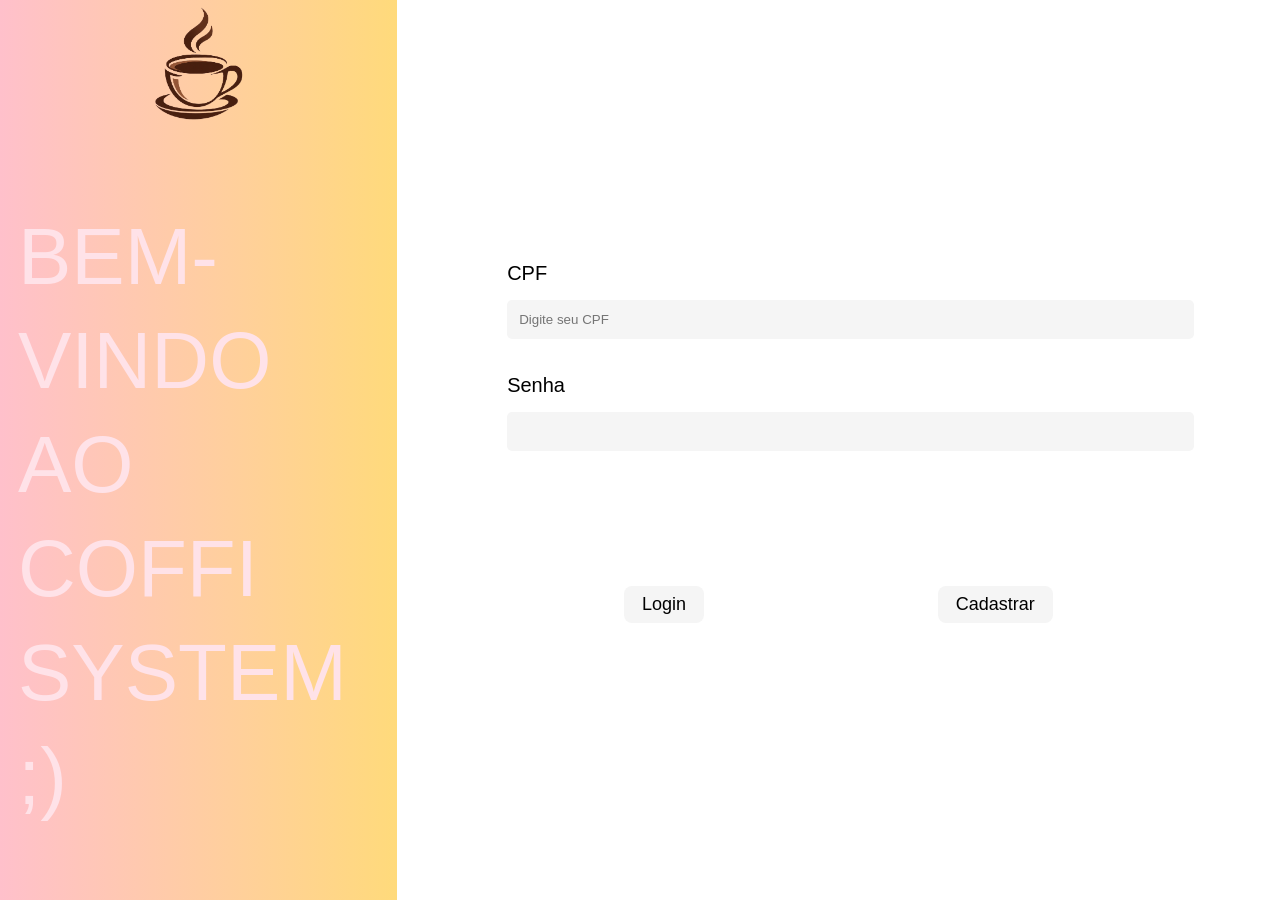
<file: src/main/resources/static/index.html>
<!DOCTYPE html>
<html lang="pt-BR">
<head>
    <meta charset="UTF-8">
    <meta name="viewport" content="width=device-width, initial-scale=1.0">
    <title>CoffiSystem - Login</title>
    <link rel="stylesheet" href="css/style.css">
    <script src="js/script.js" defer></script>
</head>
<body>

    <main class="container">

        <section class="lateral">
            <img src="imagens/coffisystem-logo.png" alt="Logo CoffiSystem">

            <h1>BEM-VINDO<br>AO<br>COFFI<br>SYSTEM ;)</h1>
        </section>

        <section class="login">
            <form id="formLogin">

                <label for="usuario">CPF</label>
                <input type="text" id="usuario" placeholder="Digite seu CPF" required>

                <label for="senha">Senha</label>
                <input type="password" id="senha" required>

                <div class="botoes">
                    <button type="submit">Login</button>
                    <button type="button" id="cadastrar">Cadastrar</button>
                </div>

                <p id="mensagem"></p>

            </form>
        </section>

    </main>

</body>
</html>
</file>
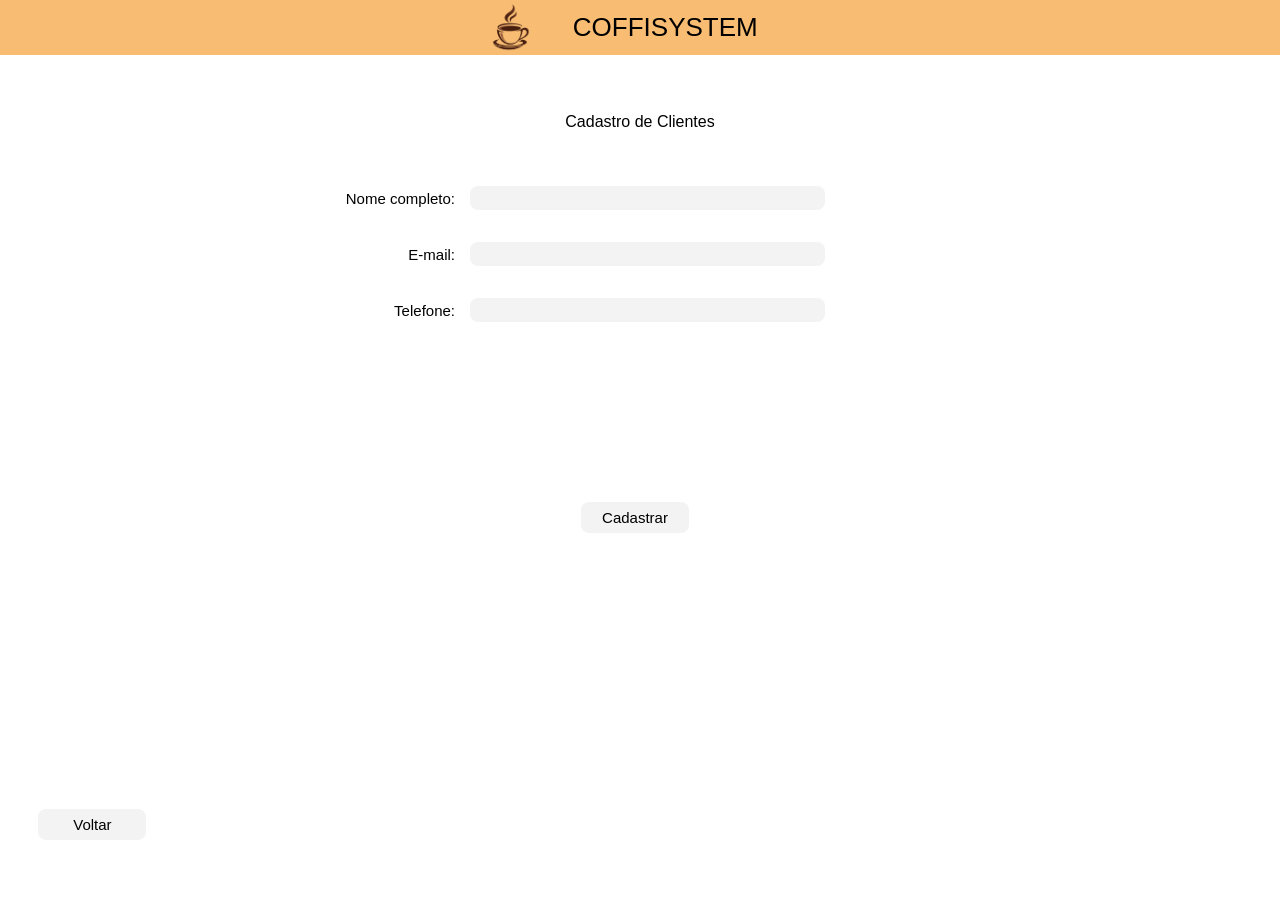
<file: src/main/resources/static/cadastro-cliente.html>
<!DOCTYPE html>
<html lang="pt-BR">
<head>
    <meta charset="UTF-8">
    <meta name="viewport" content="width=device-width, initial-scale=1.0">
    <title>CoffiSystem - Cadastro de Clientes</title>
    <link rel="stylesheet" href="css/style.css">
</head>
<body>
    <main class="container-cliente">
        <header class="cabecalho">
            <div class="espaco-logo">
                <img src="imagens/coffisystem-logo.png" alt="Logo CoffiSystem">
            </div>
            <h1>COFFISYSTEM</h1>
        </header>

        <section class="cadastro-cliente">
            <h2>Cadastro de Clientes</h2>

            <form id="formCliente">
                <div class="campo">
                    <label for="nomeCliente">Nome completo:</label>
                    <input type="text" id="nomeCliente" required>
                </div>

                <div class="campo">
                    <label for="emailCliente">E-mail:</label>
                    <input type="email" id="emailCliente" required>
                </div>

                <div class="campo">
                    <label for="telefoneCliente">Telefone:</label>
                    <input type="tel" id="telefoneCliente" required>
                </div>

                <div class="botoes-cadastro">
                    <button type="button"
                            onclick="window.location.href='menu-vendedor.html'">
                        Voltar
                    </button>

                    <button type="submit">Cadastrar</button>
                </div>
            </form>
        </section>
    </main>

    <script src="js/script.js"></script>
</body>
</html>
</file>
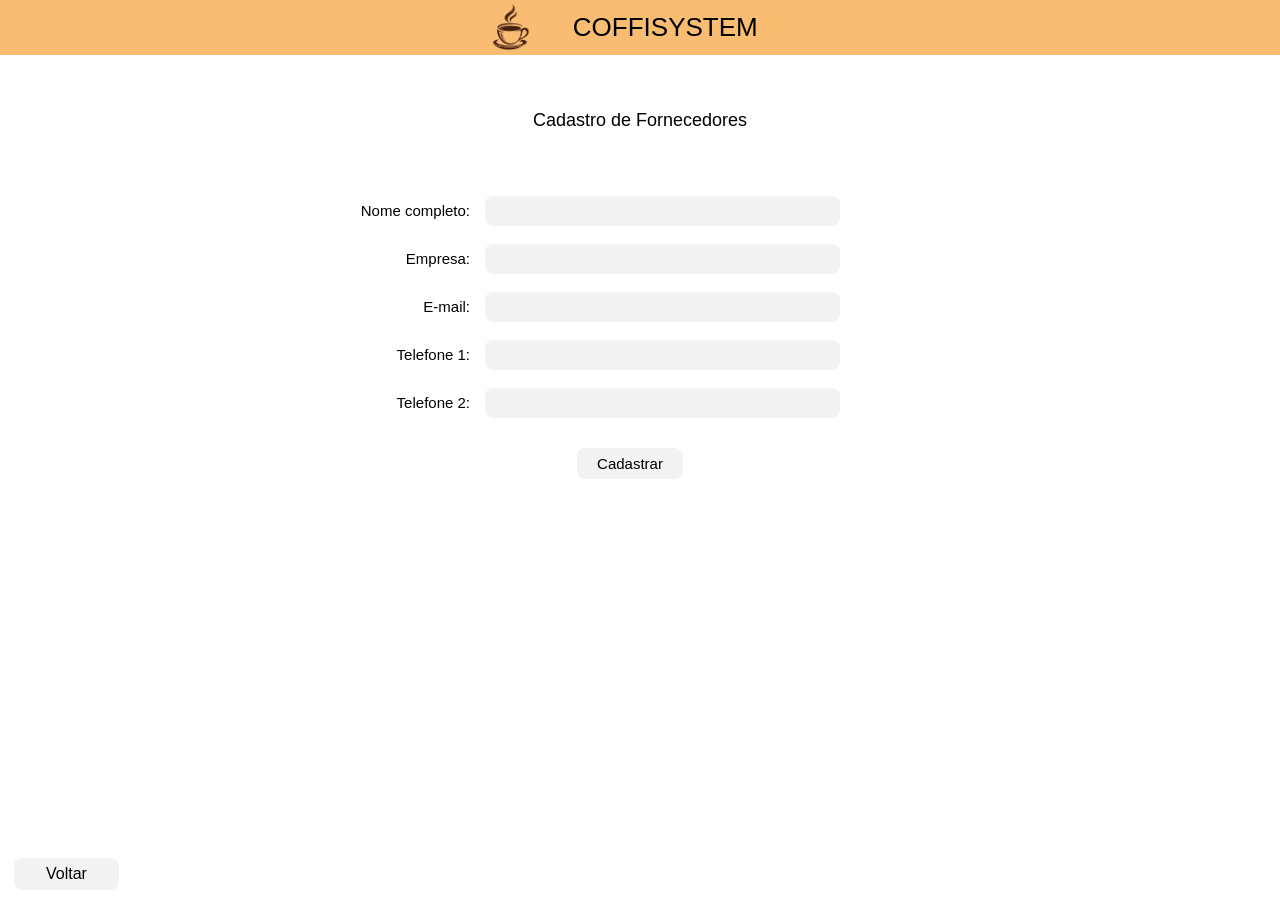
<file: src/main/resources/static/cadastro-fornecedor.html>
<!DOCTYPE html>
<html lang="pt-BR">
<head>
    <meta charset="UTF-8">
    <meta name="viewport" content="width=device-width, initial-scale=1.0">
    <title>CoffiSystem - Cadastro de Fornecedores</title>
    <link rel="stylesheet" href="css/style.css">
</head>
<body>

    <main class="container-fornecedor">
        <header class="cabecalho">
            <div class="espaco-logo">
                <img src="imagens/coffisystem-logo.png" alt="Logo CoffiSystem">
            </div>
            <h1>COFFISYSTEM</h1>
        </header>

        <section class="cadastro">
            <h2>Cadastro de Fornecedores</h2>

            <form id="formFornecedor">
                <div class="campo">
                    <label for="nome">Nome completo:</label>
                    <input type="text" id="nome" required>
                </div>

                <div class="campo">
                    <label for="empresa">Empresa:</label>
                    <input type="text" id="empresa" required>
                </div>

                <div class="campo">
                    <label for="email">E-mail:</label>
                    <input type="email" id="email" required>
                </div>

                <div class="campo">
                    <label for="telefone1">Telefone 1:</label>
                    <input type="tel" id="telefone1" required>
                </div>

                <div class="campo">
                    <label for="telefone2">Telefone 2:</label>
                    <input type="tel" id="telefone2">
                </div>

                <div class="botoes-cadastro">

                    <button type="submit">
                        Cadastrar
                    </button>
                </div>
            </form>
        </section>

        <button type="button" class="botao-voltar" onclick="window.location.href='menu-contabilidade.html'">
            Voltar
        </button>

    </main>

    <script src="js/script.js"></script>

</body>
</html>
</file>
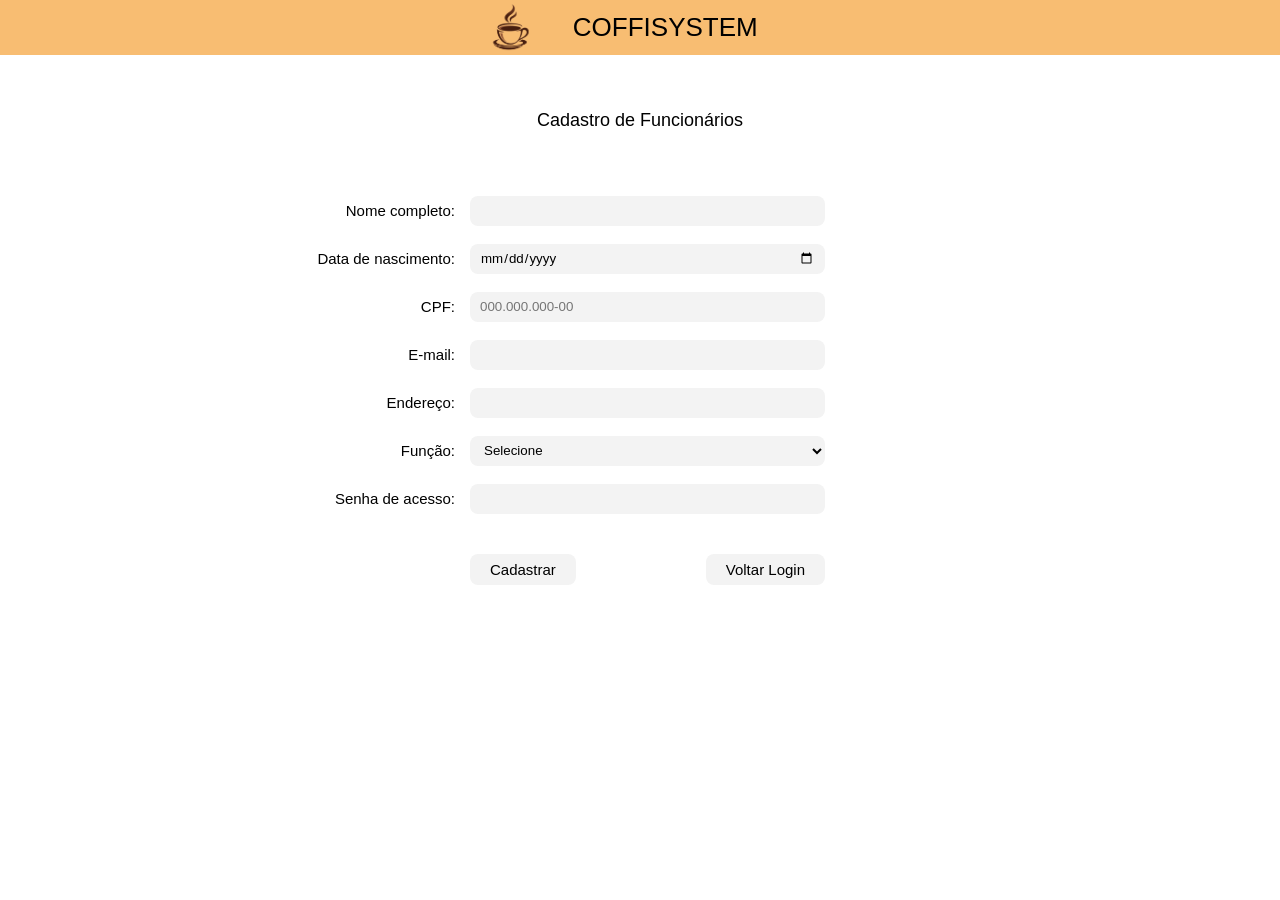
<file: src/main/resources/static/cadastro-funcionario.html>
<!DOCTYPE html>
<html lang="pt-BR">
<head>
    <meta charset="UTF-8">
    <meta name="viewport" content="width=device-width, initial-scale=1.0">
    <title>CoffiSystem - Cadastro de Funcionários</title>
    <link rel="stylesheet" href="css/style.css">
</head>
<body>

    <main class="container-cadastro">

        <header class="cabecalho">
            <div class="espaco-logo">
                <img src="imagens/coffisystem-logo.png" alt="Logo CoffiSystem">
            </div>
            <h1>COFFISYSTEM</h1>
        </header>

        <section class="cadastro">
            <h2>Cadastro de Funcionários</h2>

            <form id="formCadastro">

                <div class="campo">
                    <label for="nome">Nome completo:</label>
                    <input type="text" id="nome" required>
                </div>

                <div class="campo">
                    <label for="nascimento">Data de nascimento:</label>
                    <input type="date" id="nascimento" required>
                </div>

                <div class="campo">
                    <label for="cpf">CPF:</label>
                    <input type="text" id="cpf" maxlength="14"
                           placeholder="000.000.000-00" required>
                </div>

                <div class="campo">
                    <label for="email">E-mail:</label>
                    <input type="email" id="email" required>
                </div>

                <div class="campo">
                    <label for="endereco">Endereço:</label>
                    <input type="text" id="endereco" required>
                </div>

                <div class="campo">
                    <label for="funcao">Função:</label>
                    <select id="funcao" required>
                        <option value="">Selecione</option>
                        <option value="gerente">Gerente</option>
                        <option value="vendedor">Vendedor</option>
                        <option value="contabilidade">Contabilidade</option>
                    </select>
                </div>

                <div class="campo">
                    <label for="senha">Senha de acesso:</label>
                    <input type="password" id="senha" maxlength="20" required>
                </div>

                <div class="botoes-cadastro">
                    <button type="submit" id="botaoCadastrar">Cadastrar</button>

                    <button type="button" onclick="voltarLogin()">
                        Voltar Login
                    </button>
                </div>

            </form>
        </section>

    </main>

    <script>
        function voltarLogin() {
            window.location.href = "index.html";
        }

        document.getElementById("formCadastro").addEventListener("submit", async function(event) {
            event.preventDefault();

            const formulario = this;

            const funcionario = {
                nome: document.getElementById("nome").value.trim(),
                dataNascimento: document.getElementById("nascimento").value
                    .split("-").reverse().join("/"),
                cpf: document.getElementById("cpf").value.replace(/\D/g, ""),
                email: document.getElementById("email").value.trim(),
                endereco: document.getElementById("endereco").value.trim(),
                funcao: document.getElementById("funcao").value,
                senha: document.getElementById("senha").value
            };

            if (funcionario.cpf.length !== 11) {
                alert("Informe um CPF com 11 números!");
                return;
            }

            try {
                const resposta = await fetch("/api/funcionarios", {
                    method: "POST",
                    headers: {
                        "Content-Type": "application/json"
                    },
                    body: JSON.stringify(funcionario)
                });

                if (resposta.status === 409) {
                    alert("Já existe um usuário cadastrado com esse CPF!");
                    return;
                }

                if (!resposta.ok) {
                    const detalhe = await resposta.text();
                    console.error("Erro da API:", detalhe);
                    alert("Erro ao cadastrar funcionário.");
                    return;
                }

                alert("Funcionário cadastrado com sucesso!");
                formulario.reset();

            } catch (erro) {
                console.error("Erro ao cadastrar funcionário:", erro);
                alert("Não foi possível conectar ao servidor.");
            }
        });
    </script>

</body>
</html>
</file>
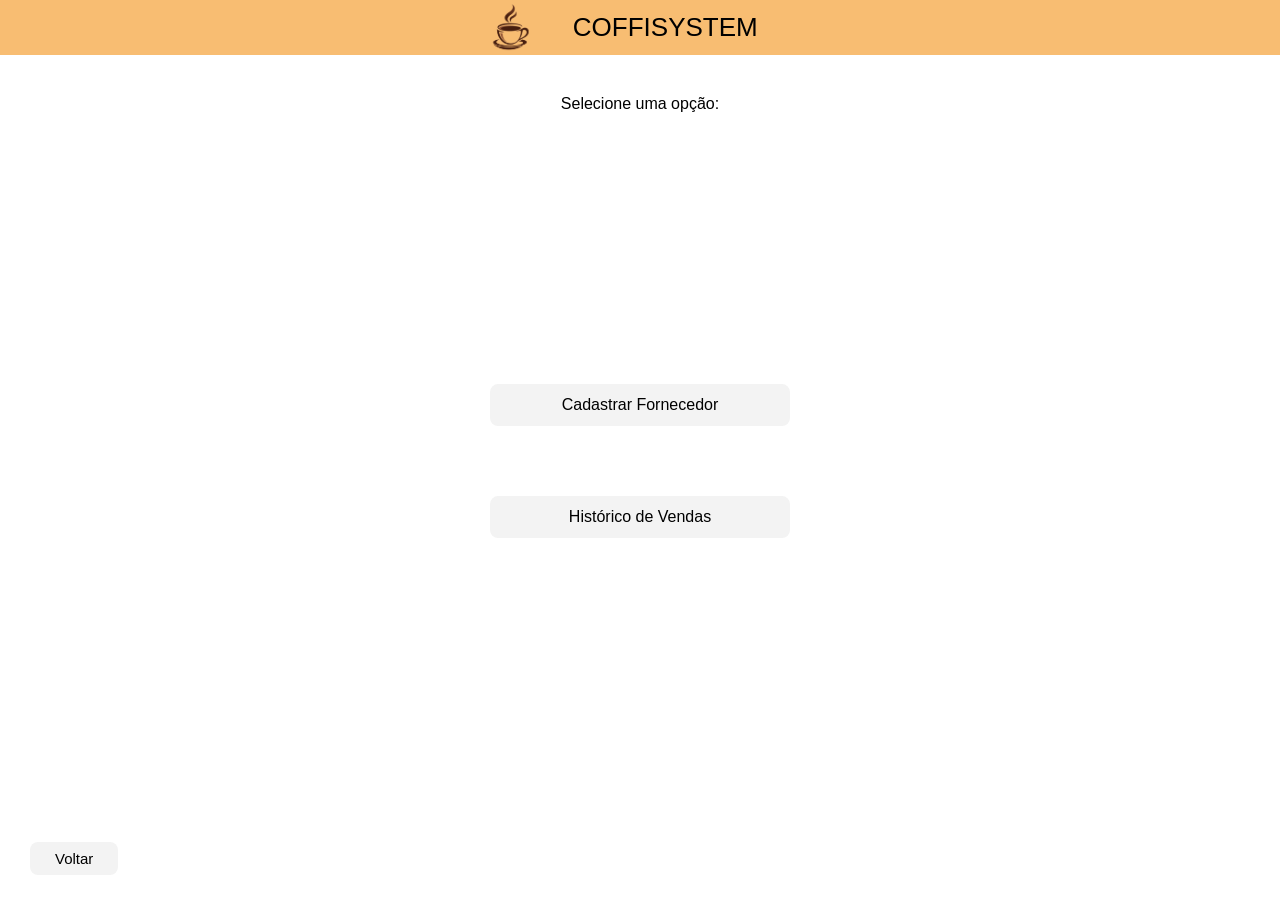
<file: src/main/resources/static/menu-contabilidade.html>
<!DOCTYPE html>
<html lang="pt-BR">
<head>
    <meta charset="UTF-8">
    <meta name="viewport" content="width=device-width, initial-scale=1.0">
    <title>CoffiSystem - Menu Contabilidade</title>
    <link rel="stylesheet" href="css/style.css">
</head>
<body>
    <main class="container-cadastro">

        <header class="cabecalho">
            <div class="espaco-logo">
                <img src="imagens/coffisystem-logo.png" alt="Logo CoffiSystem">
            </div>
            <h1>COFFISYSTEM</h1>
        </header>

        <section class="menu-contabilidade">
            <h2>Selecione uma opção:</h2>

            <div class="opcoes-contabilidade">
                <button type="button" onclick="window.location.href='cadastro-fornecedor.html'">
                    Cadastrar Fornecedor
                </button>

                <button onclick="window.location.href='historico-vendas.html'">
                    Histórico de Vendas
                </button>
            </div>

            <button type="button" class="botao-voltar" onclick="voltarLogin()">
                Voltar
            </button>
        </section>

    </main>

    <script>
        function voltarLogin() {
            window.location.href = "index.html";
        }
    </script>
</body>
</html>
</file>
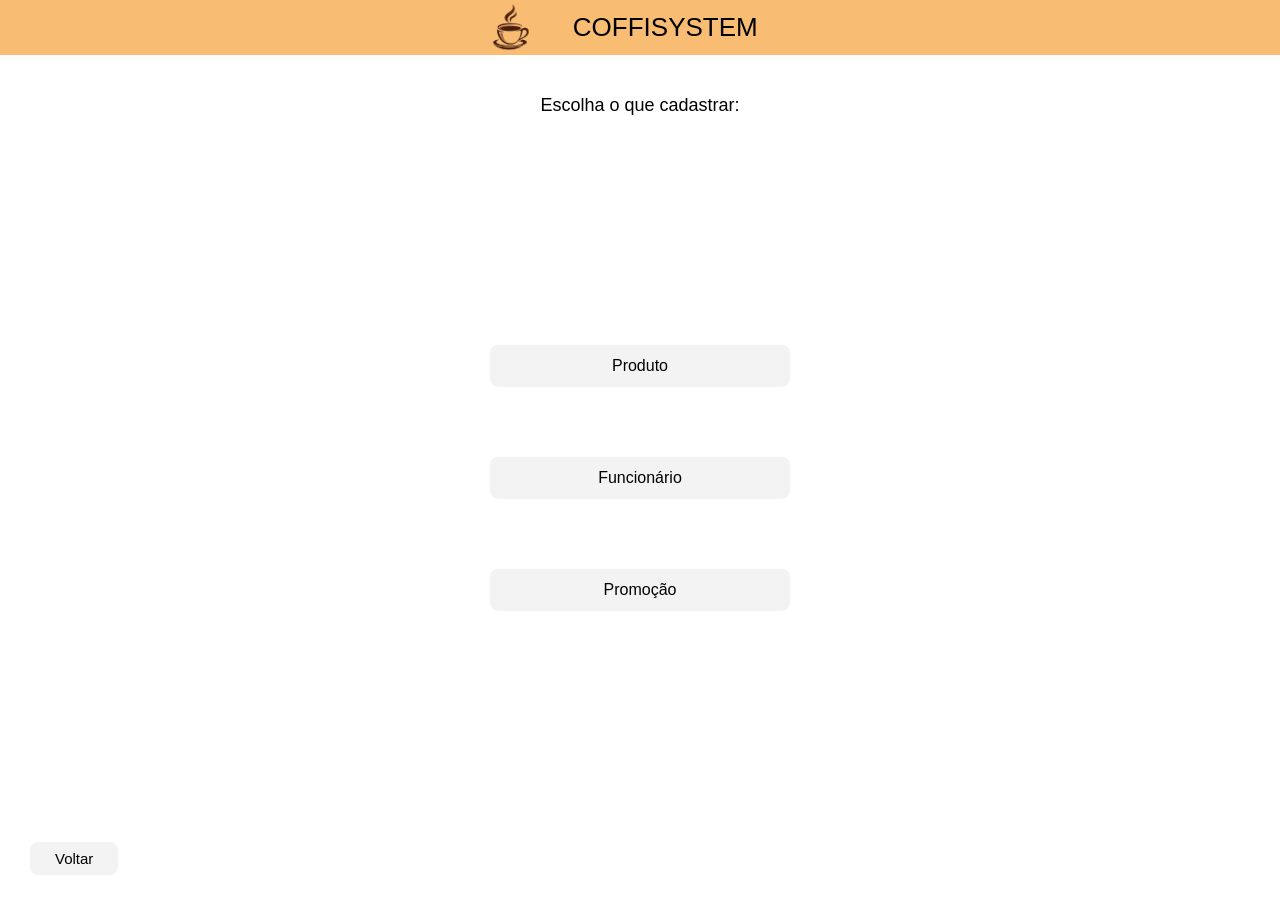
<file: src/main/resources/static/menu-gerente.html>
<!DOCTYPE html>
<html lang="pt-BR">
<head>
    <meta charset="UTF-8">
    <meta name="viewport" content="width=device-width, initial-scale=1.0">
    <title>CoffiSystem - Menu Gerente</title>
    <link rel="stylesheet" href="css/style.css">
</head>
<body>
    <main class="container-cadastro">

        <header class="cabecalho">
            <div class="espaco-logo">
                <img src="imagens/coffisystem-logo.png" alt="Logo CoffiSystem">
            </div>
            <h1>COFFISYSTEM</h1>
        </header>

        <section class="menu-gerente">
            <h2>Escolha o que cadastrar:</h2>

            <div class="opcoes-gerente">
              
                <button onclick="window.location.href='cadastro-produto.html'">
                    Produto
                </button>

                <button onclick="window.location.href='cadastro-funcionario.html'">
                    Funcionário
                </button>

                <button type="button" onclick="window.location.href='cadastro-promocoes.html'">
                    Promoção
                </button>
            </div>

            <button type="button" class="botao-voltar" onclick="voltarLogin()">
                Voltar
            </button>
        </section>

    </main>

    <script>
        function voltarLogin() {
            window.location.href = "index.html";
        }
    </script>
</body>
</html>
</file>
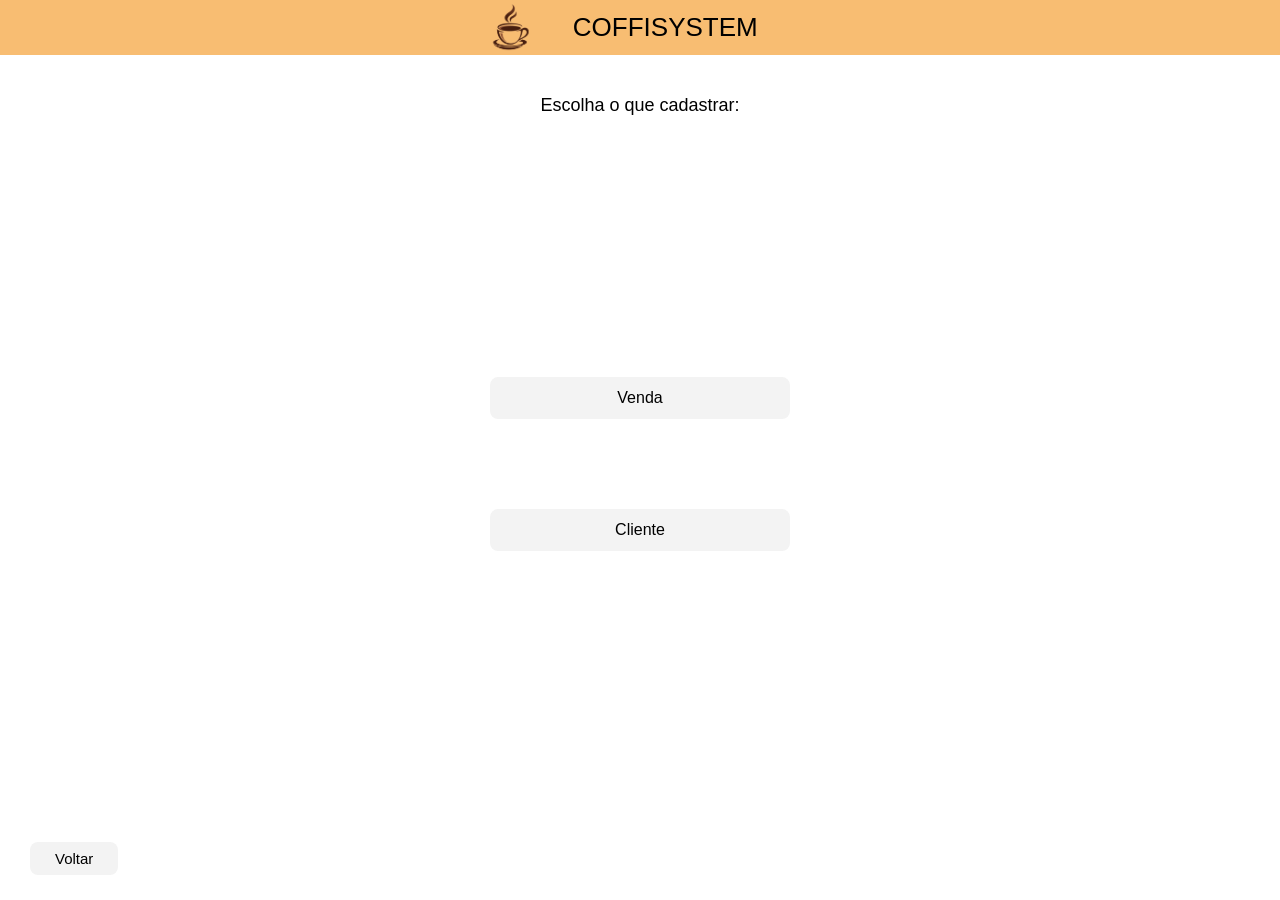
<file: src/main/resources/static/menu-vendedor.html>
<!DOCTYPE html>
<html lang="pt-BR">
<head>
    <meta charset="UTF-8">
    <meta name="viewport" content="width=device-width, initial-scale=1.0">
    <title>CoffiSystem - Menu Vendedor</title>
    <link rel="stylesheet" href="css/style.css">
</head>
<body>
    <main class="container-cadastro">

        <header class="cabecalho">
            <div class="espaco-logo">
                <img src="imagens/coffisystem-logo.png" alt="Logo CoffiSystem">
            </div>
            <h1>COFFISYSTEM</h1>
        </header>

        <section class="menu-vendedor">
            <h2>Escolha o que cadastrar:</h2>

            <div class="opcoes-vendedor">
                <button type="button" id="cadastrarVenda"
                    onclick="window.location.href='cadastro-venda.html'">
                Venda
            </button>

                <button type="button" id="cadastrarCliente"
                    onclick="window.location.href='cadastro-cliente.html'">
                Cliente
            </button>
            </div>

            <button type="button" class="botao-voltar" onclick="voltarLogin()">
                Voltar
            </button>
        </section>

    </main>

    <script>
        function voltarLogin() {
            window.location.href = "index.html";
        }
    </script>
</body>
</html>
</file>
<file: src/main/resources/static/css/style.css>
body {
    margin: 0;
    font-family: Arial, sans-serif;
}

.container {
    display: flex;
    margin: 0px;
    height: 100vh;
    background: white;
}

.lateral {
    width: 29%;
    padding: 25px 18px;
    background: linear-gradient(to right, pink, #ffda7b);
}

.lateral img {
    display: block;
    width: 100%;
    height: 180px;
    object-fit: contain;
    margin: -50px auto 70px;
}

.lateral h1 {
    color: #ffe2e8;
    font-family: "Arial Narrow", sans-serif;
    font-size: 80px;
    font-weight: normal;
    line-height: 1.3;
    margin-top: -20px;
}

.login {
    width: 71%;
    margin: auto;
}

#formLogin {
    width: 75%;
    margin: auto;
}

label {
    display: block;
    margin-bottom: 15px;
    font-size: 20px;
}

input {
    width: 100%;
    padding: 12px;
    margin-bottom: 35px;
    background: #f5f5f5;
    border: none;
    border-radius: 5px;
}

.botoes {
    display: flex;
    justify-content: space-around;
    margin-top: 100px;
}

button {
    padding: 8px 18px;
    border: none;
    border-radius: 8px;
    background: #f5f5f5;
    font-size: 18px;
    cursor: pointer;
}

.container-cadastro {
    margin: 0;
    min-height: 100vh;
    background: white;
}

.cabecalho {
    display: flex;
    align-items: center;
    height: 55px;
    background: #f8bd72;
}

.espaco-logo {
    width: 100px;
    height: 55px;
    display: flex;
    align-items: center;
    justify-content: center;
    background: #ddd;
    margin-left: 30%;
}

.cabecalho h1 {
    margin-left: 12px;
    font-size: 26px;
    font-weight: normal;
}

.cadastro {
    padding: 40px 20px;
}

.cadastro h2 {
    text-align: center;
    font-size: 18px;
    font-weight: normal;
    margin-bottom: 65px;
}


#formCadastro {
    width: 540px;
    max-width: 100%;
    margin: auto;
}


#formCadastro {
    width: 540px;
    max-width: 100%;
    margin: 0 auto;
    position: relative;
    left: -85px;
}

#formCadastro .campo {
    display: grid;
    grid-template-columns: 170px 1fr;
    column-gap: 15px;
    align-items: center;
    margin-bottom: 18px;
}

#formCadastro .campo label {
    display: block;
    text-align: right;
    font-size: 15px;
    margin: 0;
}

#formCadastro .campo input,
#formCadastro .campo select {
    display: block;
    width: 100%;
    height: 30px;
    padding: 5px 10px;
    margin: 0;
    box-sizing: border-box;
    background: #f3f3f3;
    border: none;
    border-radius: 8px;
    font-family: Arial, sans-serif;
}


.botoes-cadastro {
    display: flex;
    justify-content: space-between;
    margin: 40px 0 0 185px;
    gap: 15px;
}


.botoes-cadastro button {
    padding: 7px 20px;
    border: none;
    border-radius: 8px;
    background: #f3f3f3;
    font-size: 15px;
    cursor: pointer;
}

#mensagemCadastro {
    text-align: center;
    margin-top: 20px;
}

.espaco-logo {
    width: 100px;
    height: 52px;
    display: flex;
    align-items: center;
    justify-content: center;
    background: transparent;
    margin-left: 36%;
}

.espaco-logo img {
    width: 140%;
    height: 140%;
    object-fit: contain;
}

.menu-contabilidade {
    position: relative;
    min-height: calc(100vh - 135px);
    padding: 40px 20px;
    box-sizing: border-box;
    text-align: center;
}

.menu-contabilidade h2 {
    font-size: 16px;
    font-weight: normal;
    margin-top: 0;
    margin-bottom: 0;
}

.opcoes-contabilidade {
    position: absolute;
    top: 50%;
    left: 50%;
    transform: translate(-50%, -35%);
    display: flex;
    flex-direction: column;
    align-items: center;
    gap: 70px;
}

.opcoes-contabilidade button {
    width: 300px;
    max-width: 100%;
    padding: 12px 20px;
    border: none;
    border-radius: 8px;
    background: #f3f3f3;
    font-size: 16px;
    cursor: pointer;
}

.botao-voltar {
    position: fixed;
    bottom: 25px;
    left: 30px;
    padding: 8px 25px;
    border: none;
    border-radius: 8px;
    background: #f3f3f3;
    font-size: 15px;
    cursor: pointer;
}


.menu-gerente {
    position: relative;
    min-height: calc(100vh - 135px);
    padding: 40px 20px;
    box-sizing: border-box;
    text-align: center;
}

.menu-gerente h2 {
    font-size: 18px;
    font-weight: normal;
    margin-top: 0;
    margin-bottom: 0;
}

.opcoes-gerente {
    position: absolute;
    top: 50%;
    left: 50%;
    transform: translate(-50%, -35%);
    display: flex;
    flex-direction: column;
    align-items: center;
    gap: 70px;
}

.opcoes-gerente button {
    width: 300px;
    max-width: 80vw;
    padding: 12px 20px;
    border: none;
    border-radius: 8px;
    background: #f3f3f3;
    font-size: 16px;
    cursor: pointer;
}

.menu-vendedor {
    position: relative;
    min-height: calc(100vh - 135px);
    padding: 40px 20px;
    box-sizing: border-box;
    text-align: center;
}

.menu-vendedor h2 {
    font-size: 18px;
    font-weight: normal;
    margin-top: 0;
    margin-bottom: 0;
}

.opcoes-vendedor {
    position: absolute;
    top: 50%;
    left: 50%;
    transform: translate(-50%, -35%);
    display: flex;
    flex-direction: column;
    align-items: center;
    gap: 90px;
}

.opcoes-vendedor button {
    width: 300px;
    max-width: 80vw;
    padding: 12px 20px;
    border: none;
    border-radius: 8px;
    background: #f3f3f3;
    font-size: 16px;
    cursor: pointer;
}

.container-fornecedor {
    margin: 0;
    min-height: 100vh;
    background: white;
}

.container-fornecedor .cabecalho {
    display: flex;
    align-items: center;
    height: 55px;
    background: #f8bd72;
}

.container-fornecedor .espaco-logo {
    width: 100px;
    height: 52px;
    display: flex;
    align-items: center;
    justify-content: center;
    background: transparent;
    margin-left: 36%;
}

.container-fornecedor .espaco-logo img {
    width: 140%;
    height: 140%;
    object-fit: contain;
}

.container-fornecedor .cabecalho h1 {
    margin-left: 12px;
    font-size: 26px;
    font-weight: normal;
}

.container-fornecedor .cadastro {
    padding: 40px 20px;
}

.container-fornecedor .cadastro h2 {
    text-align: center;
    font-size: 18px;
    font-weight: normal;
    margin-bottom: 65px;
}

#formFornecedor {
    width: 540px;
    max-width: 100%;
    margin: 0 auto;
    box-sizing: border-box;
    position: relative;
    left: -70px;
}

#formFornecedor .campo {
    display: grid;
    grid-template-columns: 170px minmax(0, 1fr);
    column-gap: 15px;
    align-items: center;
    margin-bottom: 18px;
}

#formFornecedor .campo label {
    display: block;
    text-align: right;
    font-size: 15px;
    margin: 0;
}

#formFornecedor .campo input {
    display: block;
    width: 100%;
    height: 30px;
    padding: 5px 10px;
    margin: 0;
    box-sizing: border-box;
    background: #f3f3f3;
    border: none;
    border-radius: 8px;
    font-family: Arial, sans-serif;
}

#formFornecedor .botoes-cadastro {
    display: flex;
    justify-content: center;
    align-items: center;
    width: 100%;
    margin: 30px 0 0;
    padding: 0;
    box-sizing: border-box;
}

#formFornecedor .botoes-cadastro button[type="submit"] {
    position: relative;
    left: 60px;
    display: block;
    margin: 0;
    padding: 7px 20px;
    border: none;
    border-radius: 8px;
    background: #f3f3f3;
    font-size: 15px;
    cursor: pointer;
}

.container-fornecedor .botao-voltar {
    position: fixed;
    bottom: 10px;
    left: 14px;
    padding: 7px 32px;
    border: none;
    border-radius: 8px;
    background: #f3f3f3;
    font-size: 16px;
    cursor: pointer;
    margin: 0;
}

@media (max-width: 600px) {
    .container-fornecedor .espaco-logo {
        margin-left: 5%;
    }

    .container-fornecedor .cabecalho h1 {
        font-size: 22px;
    }

    #formFornecedor {
        width: 100%;
    }

    #formFornecedor .campo {
        grid-template-columns: 1fr;
        row-gap: 6px;
    }

    #formFornecedor .campo label {
        text-align: left;
    }

    #formFornecedor .botoes-cadastro {
        justify-content: center;
        margin-top: 40px;
    }

    .container-fornecedor .botao-voltar {
        bottom: 10px;
        left: 14px;
    }
}

    .container-historico {
        margin: 0;
        min-height: 100vh;
        background: white;
    }

    .container-historico .cabecalho {
        display: flex;
        align-items: center;
        height: 55px;
        background: #f8bd72;
    }

    .container-historico .espaco-logo {
        width: 100px;
        height: 52px;
        display: flex;
        align-items: center;
        justify-content: center;
        background: transparent;
        margin-left: 30%;
    }

    .container-historico .espaco-logo img {
        width: 140%;
        height: 140%;
        object-fit: contain;
    }

    .container-historico .cabecalho h1 {
        margin-left: 12px;
        font-size: 26px;
        font-weight: normal;
    }

    .container-historico .historico {
        padding: 40px 20px;
    }

    .container-historico .historico h2 {
        text-align: center;
        font-size: 16px;
        font-weight: normal;
        margin: 0 0 25px;
    }

    .busca-vendas {
        display: flex;
        align-items: center;
        width: 650px;
        max-width: 100%;
        margin: 0 auto 30px;
        gap: 20px;
    }

    .busca-vendas label {
        font-size: 16px;
        margin: 0;
    }

    .busca-vendas input {
        flex: 1;
        min-width: 0;
        height: 39px;
        padding: 8px 12px;
        margin: 0;
        box-sizing: border-box;
        background: #f3f3f3;
        border: none;
        border-radius: 6px;
    }

    .tabela-vendas {
        width: 600px;
        max-width: 100%;
        margin: 0 auto;
        overflow-x: auto;
        border: 1px solid #ccc;
        border-radius: 7px;
    }

    .tabela-vendas table {
        width: 100%;
        border-collapse: collapse;
        font-size: 12px;
    }

    .tabela-vendas th {
        height: 30px;
        background: #f7a6d3;
        color: white;
        font-weight: bold;
        border: 1px solid #ddd;
    }

    .tabela-vendas td {
        height: 29px;
        padding: 0 6px;
        text-align: center;
        border: 1px solid #ccc;
    }

    .tabela-vendas tbody tr:nth-child(even) {
        background: #eee;
    }

    .tabela-vendas tbody tr:nth-child(odd) {
        background: white;
    }

    .container-historico .botao-voltar {
        position: fixed;
        bottom: 10px;
        left: 14px;
        padding: 7px 32px;
        border: none;
        border-radius: 8px;
        background: #f3f3f3;
        font-size: 16px;
        cursor: pointer;
    }

    @media (max-width: 600px) {
        .container-historico .espaco-logo {
            margin-left: 5%;
        }

        .container-historico .cabecalho h1 {
            font-size: 22px;
        }

        .busca-vendas {
            gap: 10px;
        }

        .container-historico .botao-voltar {
            left: 20px;
        }
    }
    

    .container-cadastro-produto {
        margin: 0;
        min-height: 100vh;
        background: white;
    }

    .container-cadastro-produto .cabecalho {
        display: flex;
        align-items: center;
        height: 55px;
        background: #f8bd72;
    }

    .container-cadastro-produto .espaco-logo {
        width: 100px;
        height: 52px;
        display: flex;
        align-items: center;
        justify-content: center;
        background: transparent;
        margin-left: 30%;
    }

    .container-cadastro-produto .espaco-logo img {
        width: 140%;
        height: 140%;
        object-fit: contain;
    }

    .container-cadastro-produto .cabecalho h1 {
        margin-left: 12px;
        font-size: 26px;
        font-weight: normal;
    }

    .cadastro-produto {
        padding: 40px 20px;
    }

    .cadastro-produto h2 {
        text-align: center;
        font-size: 18px;
        font-weight: normal;
        margin-bottom: 65px;
    }

    #formProduto {
        width: 540px;
        max-width: 100%;
        margin: 0 auto;
        position: relative;
        left: -85px;
    }

    #formProduto .campo {
        display: grid;
        grid-template-columns: 170px 1fr;
        column-gap: 15px;
        align-items: center;
        margin-bottom: 18px;
    }

    #formProduto .campo label {
        display: block;
        text-align: right;
        font-size: 15px;
        margin: 0;
    }

    #formProduto .campo input,
    #formProduto .campo select {
        display: block;
        width: 100%;
        height: 30px;
        padding: 5px 10px;
        margin: 0;
        box-sizing: border-box;
        background: #f3f3f3;
        border: none;
        border-radius: 8px;
        font-family: Arial, sans-serif;
    }

    #formProduto .botoes-cadastro {
    display: flex;
    justify-content: center;
    margin: 85px 0 0 185px;
}

#formProduto .botoes-cadastro button:first-child {
    position: fixed;
    bottom: 10px;
    left: 10px;
    margin: 0;
}

#formProduto .botoes-cadastro button {
    padding: 7px 20px;
    border: none;
    border-radius: 8px;
    background: #f3f3f3;
    font-size: 15px;
    cursor: pointer;
}

@media (max-width: 600px) {
    .container-cadastro-produto .espaco-logo {
        margin-left: 5%;
    }

    .container-cadastro-produto .cabecalho h1 {
        font-size: 22px;
    }

    #formProduto {
        width: 100%;
        left: 0;
    }

    #formProduto .campo {
        grid-template-columns: 1fr;
        row-gap: 6px;
    }

    #formProduto .campo label {
        text-align: left;
    }
}

.container-promocoes {
    margin: 0;
    min-height: 100vh;
    background: white;
}

.container-promocoes .cabecalho {
    display: flex;
    align-items: center;
    height: 55px;
    background: #f8bd72;
}

.container-promocoes .espaco-logo {
    width: 100px;
    height: 52px;
    display: flex;
    align-items: center;
    justify-content: center;
    background: transparent;
    margin-left: 36%;
}

.container-promocoes .espaco-logo img {
    width: 140%;
    height: 140%;
    object-fit: contain;
}

.container-promocoes .cabecalho h1 {
    margin-left: 12px;
    font-size: 26px;
    font-weight: normal;
}

.cadastro-promocoes {
    padding: 40px 20px;
}

.cadastro-promocoes h2 {
    text-align: center;
    font-size: 18px;
    font-weight: normal;
    margin-bottom: 55px;
    position: relative;
    left: -15px;
}

#formPromocao {
    width: 540px;
    max-width: 100%;
    margin: 0 auto;
    position: relative;
    left: -90px;
}

#formPromocao .campo {
    display: grid;
    grid-template-columns: 250px 1fr;
    column-gap: 15px;
    align-items: center;
    margin-bottom: 30px;
}

#formPromocao .campo label {
    display: block;
    text-align: right;
    font-size: 15px;
    margin: 0;
}

#formPromocao .campo input,
#formPromocao .campo select {
    display: block;
    width: 100%;
    height: 30px;
    padding: 5px 10px;
    margin: 0;
    box-sizing: border-box;
    background: #f3f3f3;
    border: none;
    border-radius: 8px;
    font-family: Arial, sans-serif;
}

#formPromocao .botoes-cadastro {
    display: flex;
    justify-content: center;
    align-items: center;
    gap: 4cm;
    margin: 185px 0 0 80px;
}

#formPromocao .botoes-cadastro button {
    min-width: 112px;
    padding: 7px 20px;
    border: none;
    border-radius: 8px;
    background: #f3f3f3;
    font-size: 15px;
    cursor: pointer;
}

@media (max-width: 600px) {
    .container-promocoes .espaco-logo {
        margin-left: 5%;
    }

    .container-promocoes .cabecalho h1 {
        font-size: 22px;
    }

    #formPromocao {
        width: 100%;
        left: 0;
    }

    #formPromocao .campo {
        grid-template-columns: 1fr;
        row-gap: 6px;
    }

    #formPromocao .campo label {
        text-align: left;
    }

    #formPromocao .botoes-cadastro {
        margin: 60px 0 0;
        justify-content: center;
        flex-wrap: wrap;
    }
}

.container-tabela-promocoes {
    margin: 0;
    min-height: 100vh;
    background: white;
    position: relative;
    padding-bottom: 70px;
    box-sizing: border-box;
}

.container-tabela-promocoes .cabecalho {
    display: flex;
    align-items: center;
    height: 55px;
    background: #f8bd72;
}

.container-tabela-promocoes .espaco-logo {
    width: 100px;
    height: 52px;
    display: flex;
    align-items: center;
    justify-content: center;
    background: transparent;
    margin-left: 36%;
}

.container-tabela-promocoes .espaco-logo img {
    width: 140%;
    height: 140%;
    object-fit: contain;
}

.container-tabela-promocoes .cabecalho h1 {
    margin-left: 12px;
    font-size: 26px;
    font-weight: normal;
}

.tabela-promocoes {
    padding: 40px 20px;
    margin-left: 30px;
}

.tabela-promocoes h2 {
    text-align: center;
    font-size: 16px;
    font-weight: normal;
    margin: 22px 0 25px;
    position: relative;
    left: -20px;
}

.tabela-container {
    width: 416px;
    max-width: 100%;
    margin: 0 auto;
    position: relative;
    left: -30px;
    overflow-x: auto;
    border: 1px solid #d0d0d0;
    border-radius: 7px;
}

.tabela-container table {
    width: 100%;
    border-collapse: collapse;
    font-family: Arial, sans-serif;
    font-size: 11px;
}

.tabela-container th {
    background: #f5a4d0;
    color: white;
    font-weight: bold;
    padding: 9px 5px;
    height: 29px;
    box-sizing: border-box;
    border-right: 1px solid #e8b4d0;
}


.container-ver-promocoes {
    min-height: 100vh;
    display: flex;
    flex-direction: column;
}

.botoes-promocoes {
    display: flex;
    justify-content: center;
    align-items: center;
    gap: 200px;
    margin-top: auto;
    padding-top: 30px;
    padding-bottom: 20px;
    position: relative;
    left: -20px;
    top: 300px;
}
.botoes-promocoes button {
    font-size: 16px;
}

.tabela-container th:last-child {
    border-right: none;
}

.tabela-container td {
    height: 29px;
    padding: 5px;
    text-align: center;
    border-top: 1px solid #d0d0d0;
    border-right: 1px solid #d0d0d0;
    box-sizing: border-box;
}

.tabela-container td:last-child {
    border-right: none;
}

.tabela-container tbody tr:nth-child(even) {
    background: #eeeeee;
}

.tabela-container tbody tr:nth-child(odd) {
    background: white;
}

.voltar-promocoes {
    position: fixed;
    bottom: 10px;
    left: 10px;
    min-width: 115px;
    padding: 7px 20px;
    border: none;
    border-radius: 9px;
    background: #f3f3f3;
    font-family: Arial, sans-serif;
    font-size: 16px;
    cursor: pointer;
}

@media (max-width: 600px) {
    .container-ver-promocoes .espaco-logo {
        margin-left: 5%;
    }

    .container-ver-promocoes .cabecalho h1 {
        font-size: 22px;
    }

    .tabela-promocoes {
        padding: 30px 15px;
    }

    .tabela-promocoes h2 {
        margin-top: 20px;
    }

    .tabela-promocoes h3,
    .tabela-container {
        left: 0;
    }

    .tabela-container {
        width: 100%;
    }

    .voltar-promocoes {
        left: 15px;
    }
}

.container-cliente {
    margin: 0;
    min-height: 100vh;
    background: white;
}


.tabela-promocoes table {
    width: 100%;
    table-layout: fixed;
}

.tabela-promocoes th,
.tabela-promocoes td {
    overflow-wrap: break-word;
}

.tabela-promocoes td input {
    box-sizing: border-box;
    width: 100%;
    min-width: 0;
    padding: 4px;
    font-size: 13px;
}

.container-cliente .cabecalho {
    display: flex;
    align-items: center;
    height: 55px;
    background: #f8bd72;
}

.container-cliente .espaco-logo {
    width: 100px;
    height: 52px;
    display: flex;
    align-items: center;
    justify-content: center;
    background: transparent;
    margin-left: 36%;
}

.container-cliente .espaco-logo img {
    width: 140%;
    height: 140%;
    object-fit: contain;
}

.container-cliente .cabecalho h1 {
    margin-left: 12px;
    font-size: 26px;
    font-weight: normal;
}

.cadastro-cliente {
    padding: 40px 20px;
}

.cadastro-cliente h2 {
    text-align: center;
    font-size: 16px;
    font-weight: normal;
    margin: 18px 0 55px;
}

#formCliente {
    width: 540px;
    max-width: 100%;
    margin: 0 auto;
    position: relative;
    left: -85px;
}

#formCliente .campo {
    display: grid;
    grid-template-columns: 170px 1fr;
    column-gap: 15px;
    align-items: center;
    margin-bottom: 32px;
}

#formCliente .campo label {
    display: block;
    text-align: right;
    font-size: 15px;
    margin: 0;
}

#formCliente .campo input {
    display: block;
    width: 100%;
    height: 24px;
    padding: 5px 10px;
    margin: 0;
    box-sizing: border-box;
    background: #f3f3f3;
    border: none;
    border-radius: 8px;
    font-family: Arial, sans-serif;
}

#formCliente .botoes-cadastro {
    display: flex;
    justify-content: center;
    align-items: center;
    gap: 6.8cm;
    margin: 180px 0 0 0;
}

#formCliente .botoes-cadastro button[type="submit"] {
position: relative;
left: 80px;
}

#formCliente .botoes-cadastro button {
    min-width: 108px;
    padding: 7px 20px;
    border: none;
    border-radius: 8px;
    background: #f3f3f3;
    font-size: 15px;
    cursor: pointer;
}

#formCliente .botoes-cadastro button:first-child {
    position: fixed;
    bottom: 60px;
    left: 3%;
    margin: 0;
}

@media (max-width: 600px) {
    .container-cliente .espaco-logo {
        margin-left: 5%;
    }

    .container-cliente .cabecalho h1 {
        font-size: 22px;
    }

    #formCliente {
        width: 100%;
        left: 0;
    }

    #formCliente .campo {
        grid-template-columns: 1fr;
        row-gap: 6px;
    }

    #formCliente .campo label {
        text-align: left;
    }

    #formCliente .botoes-cadastro {
        margin: 60px 0 0;
        justify-content: center;
        gap: 20px;
        flex-wrap: wrap;
    }

    #formCliente .botoes-cadastro button:first-child {
        bottom: 10px;
        left: 10px;
    }
}


    .container-vendas {
    margin: 0;
    min-height: 100vh;
    background: white;
    }

    .container-vendas .cabecalho {
    display: flex;
    align-items: center;
    height: 60px;
    background: #f8bd72;
    }

    .container-vendas .espaco-logo {
    width: 100px;
    height: 52px;
    display: flex;
    align-items: center;
    justify-content: center;
    background: transparent;
    margin-left: 36%;
    }

    .container-vendas .espaco-logo img {
    width: 140%;
    height: 140%;
    object-fit: contain;
    }

    .container-vendas .cabecalho h1 {
    margin-left: 12px;
    font-size: 26px;
    font-weight: normal;
    }

    .container-vendas .cadastro-vendas {
    padding: 70px 20px 40px;
    }

    .container-vendas .cadastro-vendas h2 {
    text-align: center;
    font-size: 18px;
    font-weight: normal;
    margin: 0 0 65px;
    position: relative;
    left: -10px;
    }

    #formVenda {
    width: 520px;
    max-width: 100%;
    margin: 0 auto;
    position: relative;
    left: -85px;
    box-sizing: border-box;
    }

    #formVenda .campo {
    display: grid;
    grid-template-columns: 170px minmax(0, 1fr);
    column-gap: 15px;
    align-items: center;
    margin-bottom: 23px;
    }

    #formVenda .campo label {
    display: block;
    text-align: right;
    font-size: 15px;
    margin: 0;
    }

    #formVenda .campo input,
    #formVenda .campo select {
    display: block;
    width: 100%;
    min-width: 0;
    height: 30px;
    padding: 5px 10px;
    margin: 0;
    box-sizing: border-box;
    background: #f3f3f3;
    border: none;
    border-radius: 8px;
    font-family: Arial, sans-serif;
    font-size: 14px;
    }

    #formVenda .botoes-cadastro {
    display: flex;
    justify-content: center;
    align-items: center;
    gap: 285px;
    margin: 160px 0 0;
    }

    #formVenda .botoes-cadastro button {
    min-width: 120px;
    padding: 7px 20px;
    border: none;
    border-radius: 8px;
    background: #f3f3f3;
    font-size: 16px;
    cursor: pointer;
    }

   .container-vendas #formVenda .botoes-cadastro button:first-child {
        position: fixed;
        left: 30px;
        bottom: 50px;
        margin: 0;
        z-index: 10;
    }

    #formVenda .botoes-cadastro button[type="submit"] {
    position: relative;
    left: 70px;
    }

    @media (max-width: 600px) {
    .container-vendas .espaco-logo {
    margin-left: 5%;
    }

    .container-vendas .cabecalho h1 {
        font-size: 22px;
    }

    .container-vendas .cadastro-vendas {
        padding: 40px 15px;
    }

    .container-vendas .cadastro-vendas h2 {
        margin-bottom: 40px;
    }

    #formVenda {
        width: 100%;
        left: 0;
    }

    #formVenda .campo {
        grid-template-columns: 1fr;
        row-gap: 6px;
    }

    #formVenda .campo label {
        text-align: left;
    }

    #formVenda .botoes-cadastro {
        margin-top: 60px;
        justify-content: center;
        flex-wrap: wrap;
        gap: 20px;
    }

    #formVenda .botoes-cadastro button:first-child {
        position: fixed;
        bottom: 10%;
        left: 9%;
        margin: 0;
    }
    }
</file>
